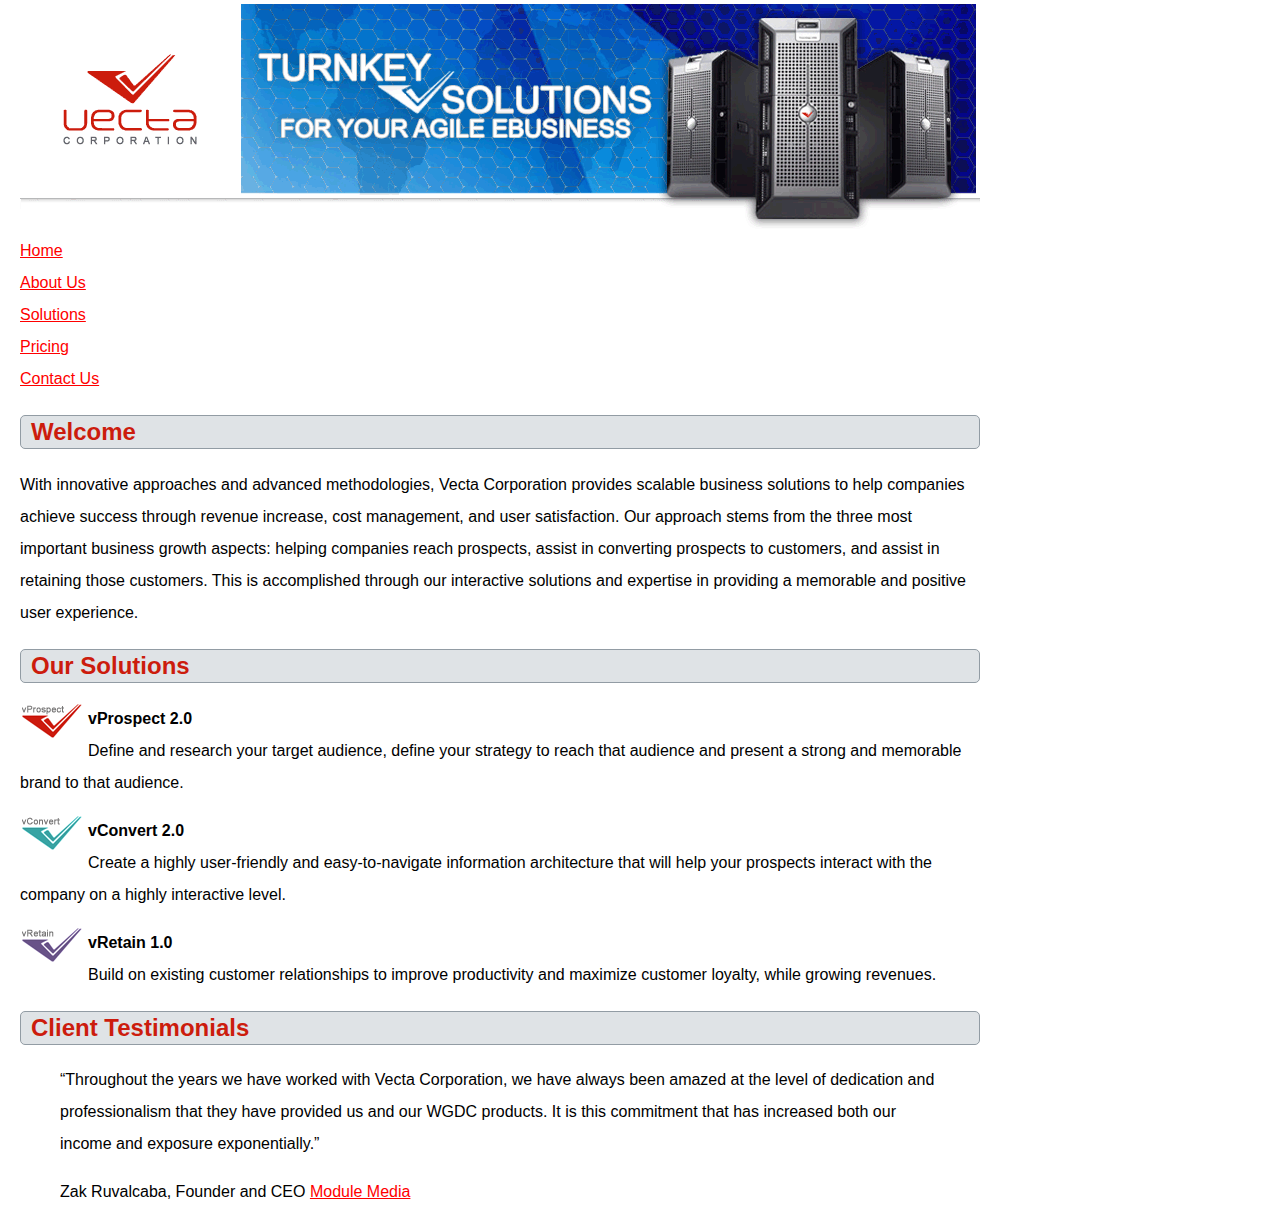
<file: index.html>
<!doctype html>
<html lang="en">
<head>
	<meta charset="utf-8">
    <title>Welcome to Vecta Corporation</title>
    <link rel="stylesheet" href="styles/stylesheet_part2.css">
    <style>
    p:nth-of-type(2)::first-line  {font-weight: bold;}
    p:nth-of-type(3)::first-line  {font-weight: bold;}
    p:nth-of-type(4)::first-line  {font-weight: bold;}
    </style>
</head>

<body>
<img src="images/header.gif" alt="">
<ul>
    <li><a href="index.html">Home</a></li>
    <li><a href="aboutus.html">About Us</a></li>
    <li><a href="solutions.html">Solutions</a></li>
    <li><a href="pricing.html">Pricing</a></li>
    <li><a href="contactus.html">Contact Us</a></li>
</ul>
<h2>Welcome</h2>
<p>With innovative approaches and advanced methodologies, Vecta Corporation provides scalable business solutions to help companies achieve success through revenue increase, cost management, and user satisfaction. Our approach stems from the three most important business growth aspects: helping companies reach prospects, assist in converting prospects to customers, and assist in retaining those customers. This is accomplished through our interactive solutions and expertise in providing a memorable and positive user experience.</p>
<h2>Our Solutions</h2>
<p><img src="images/logo_vprospect.gif" width="63" height="36" alt=""> vProspect 2.0<br>
Define and research your target audience, define your strategy to reach that audience and present a strong and memorable brand to that audience.</p>
<p><img src="images/logo_vconvert.gif" width="63" height="36" alt=""> vConvert 2.0<br>
Create a highly user-friendly and easy-to-navigate information architecture that will help your prospects interact with the company on a highly interactive level.</p>
<p><img src="images/logo_vretain.gif" width="63" height="36" alt=""> vRetain 1.0<br>
Build on existing customer relationships to improve productivity and maximize customer loyalty, while growing revenues.</p>
<h2>Client Testimonials</h2>
<blockquote><q>Throughout the years we have worked with Vecta Corporation, we have always been amazed at the level of dedication and professionalism that they have provided us and our WGDC products. It is this commitment that has increased both our income and exposure exponentially.</q>
</blockquote>
<blockquote>Zak Ruvalcaba, Founder and CEO <a href="http://www.modulemedia.com" target="_blank">Module Media</a></blockquote>
</body>
</html>
</file>
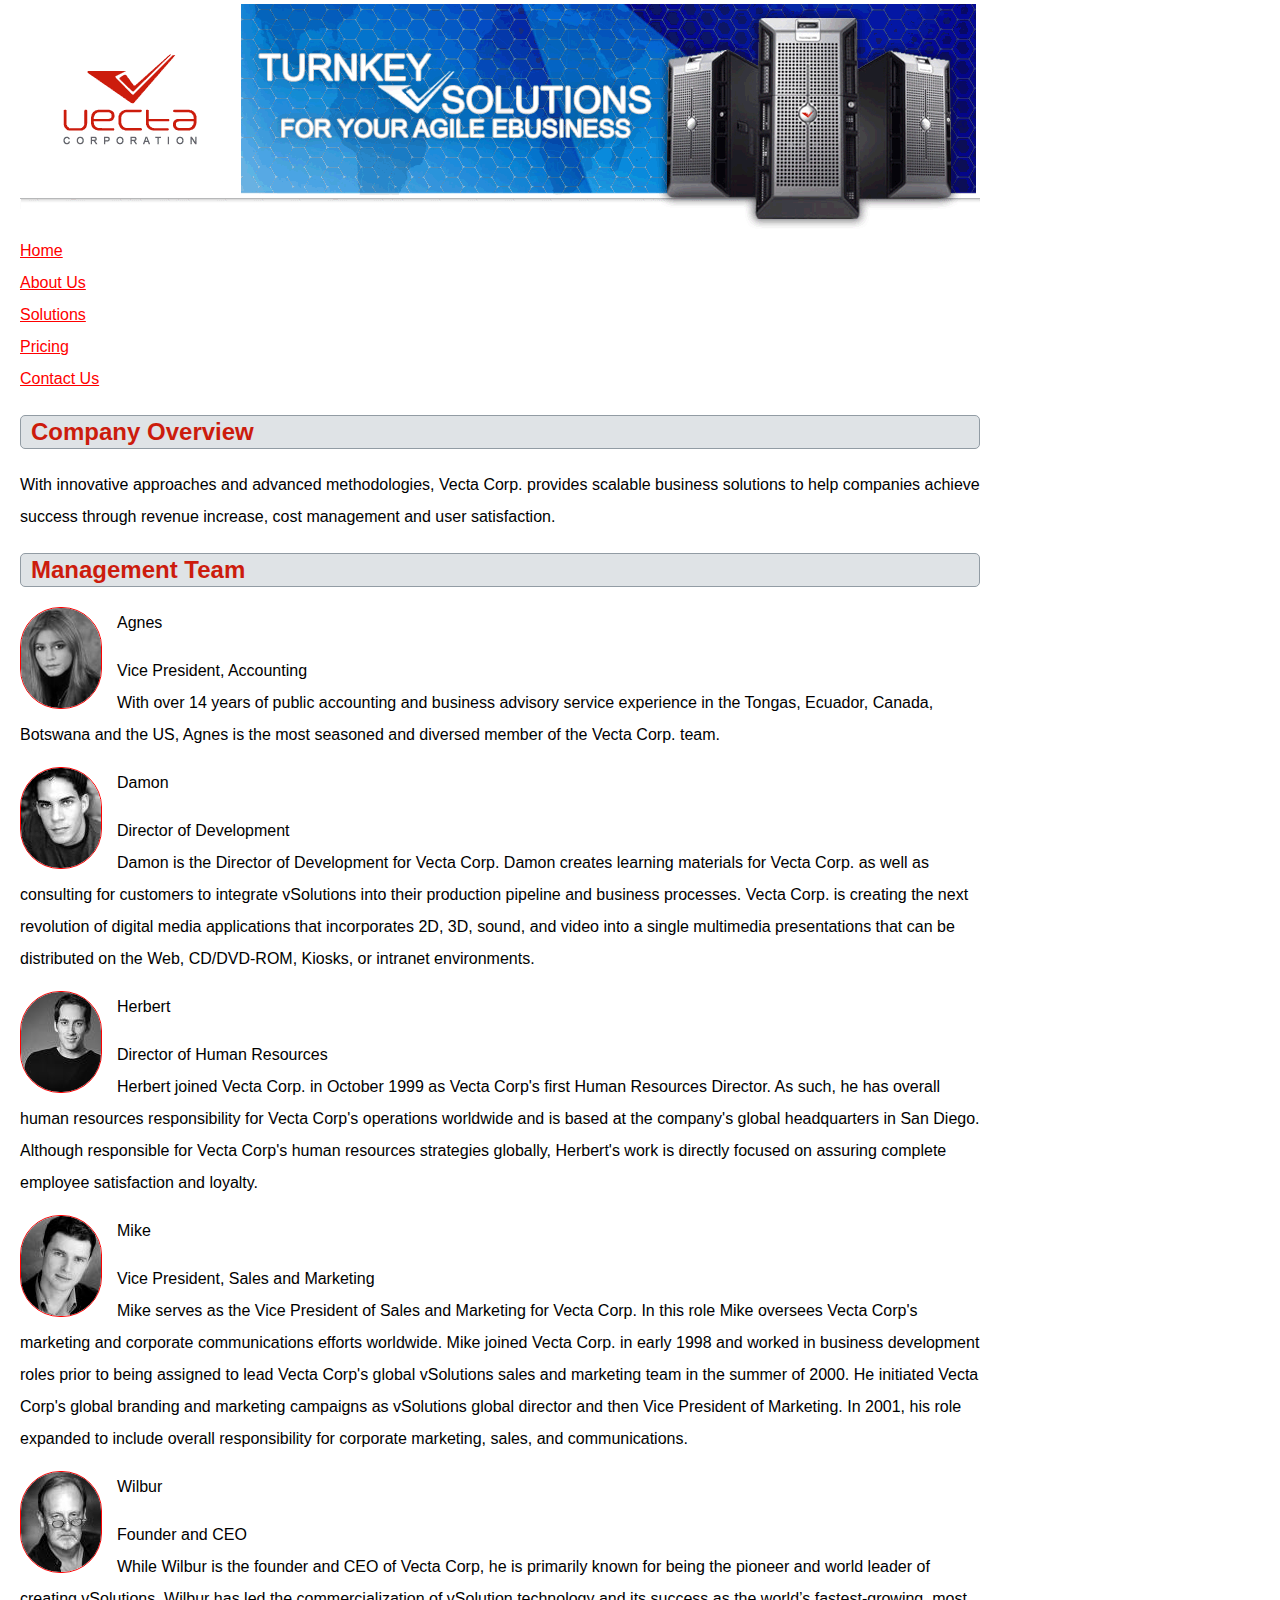
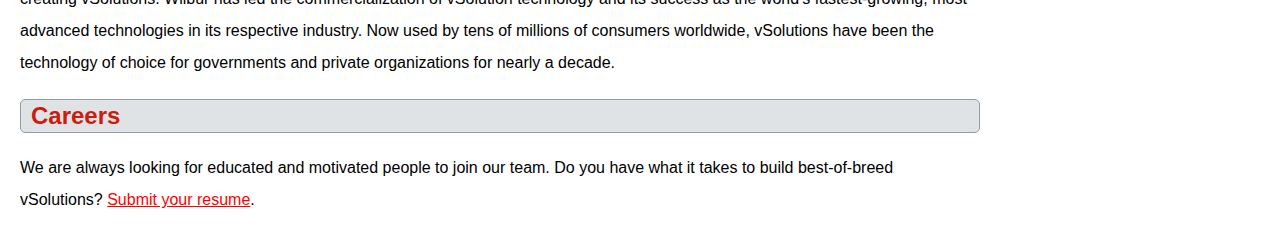
<file: aboutus.html>
<!doctype html>
<html lang="en">
<head>
	<meta charset="utf-8">
    <title>About Vecta Corporation</title>
    <link rel="stylesheet" href="styles/stylesheet_part2.css">
</head>

<body>
<img src="images/header.gif" alt="">
<ul>
    <li><a href="index.html">Home</a></li>
    <li><a href="aboutus.html">About Us</a></li>
    <li><a href="solutions.html">Solutions</a></li>
    <li><a href="pricing.html">Pricing</a></li>
    <li><a href="contactus.html">Contact Us</a></li>
</ul>
<h2>Company Overview</h2>
<p>With innovative approaches and advanced methodologies, Vecta Corp. provides scalable business solutions to help companies achieve success through revenue increase, cost management and user satisfaction.</p>
<h2>Management Team</h2>
    <section><img src="images/head_agnes.gif" width="80" height="100" alt="Agnes">Agnes<br>
    <p>Vice President, Accounting<br>
    With over 14 years of public accounting and business advisory service experience in the Tongas, Ecuador, Canada, Botswana and the US, Agnes is the most seasoned and diversed member of the Vecta Corp. team.</p></section>

    <section><img src="images/head_damon.gif" width="80" height="100" alt="Damon"> Damon<br>
    <p>Director of Development<br>
    Damon is the Director of Development for Vecta Corp. Damon creates learning materials for Vecta Corp. as well as consulting for customers to integrate vSolutions into their production pipeline and business processes. Vecta Corp. is creating the next revolution of digital media applications that incorporates 2D, 3D, sound, and video into a single multimedia presentations that can be distributed on the Web, CD/DVD-ROM, Kiosks, or intranet environments.</p></section>
    
    <section><img src="images/head_herbert.gif" width="80" height="100" alt=""> Herbert<br>
    <p>Director of Human Resources<br>
    Herbert joined Vecta Corp. in October 1999 as Vecta Corp's first Human Resources Director. As such, he has overall human resources responsibility for Vecta Corp's operations worldwide and is based at the company's global headquarters in San Diego. Although responsible for Vecta Corp's human resources strategies globally, Herbert's work is directly focused on assuring complete employee satisfaction and loyalty.</p></section>
    
    <section><img src="images/head_mike.gif" width="80" height="100" alt="Mike"> Mike<br>
    <p>Vice President, Sales and Marketing<br>
    Mike serves as the Vice President of Sales and Marketing for Vecta Corp. In this role Mike oversees Vecta Corp's marketing and corporate communications efforts worldwide. Mike joined Vecta Corp. in early 1998 and worked in business development roles prior to being assigned to lead Vecta Corp's global vSolutions sales and marketing team in the summer of 2000. He initiated Vecta Corp's global branding and marketing campaigns as vSolutions global director and then Vice President of Marketing. In 2001, his role expanded to include overall responsibility for corporate marketing, sales, and communications.</p></section>

    <section><img src="images/head_wilbur.gif" width="80" height="100" alt="Wilbur"> Wilbur<br>
    <p>Founder and CEO<br>
    While Wilbur is the founder and CEO of Vecta Corp, he is primarily known for being the pioneer and world leader of creating vSolutions. Wilbur has led the commercialization of vSolution technology and its success as the world’s fastest-growing, most advanced technologies in its respective industry. Now used by tens of millions of consumers worldwide, vSolutions have been the technology of choice for governments and private organizations for nearly a decade.</p>
    </section>

<h2>Careers</h2>
<p>We are always looking for educated and motivated people to join our team. Do you have what it takes to build best-of-breed vSolutions? <a href="mailto:hr@vectacorp.com?subject=MY RESUME&cc=herbert@vectacorp.com">Submit your resume</a>.</p>
</body>
</html>
</file>
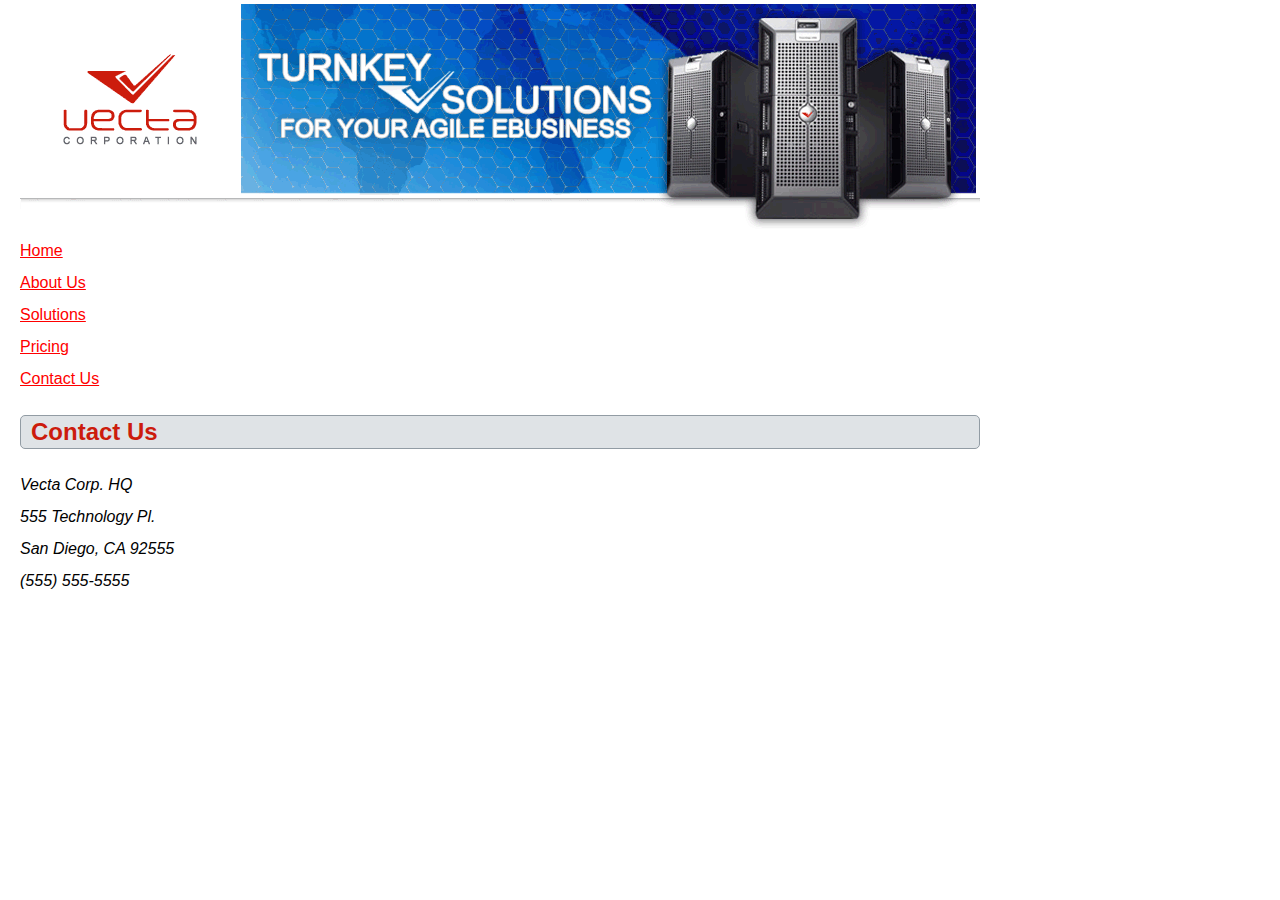
<file: contactus.html>
<!doctype html>
<html lang="en">
<head>
	<meta charset="utf-8">
    <title>Contact Vecta Corporation</title>
    <link rel="stylesheet" href="styles/stylesheet_part2.css">
</head>

<body>
<img src="images/header.gif" alt="">
<ul>
    <li><a href="index.html">Home</a></li>
    <li><a href="aboutus.html">About Us</a></li>
    <li><a href="solutions.html">Solutions</a></li>
    <li><a href="pricing.html">Pricing</a></li>
    <li><a href="contactus.html">Contact Us</a></li>
</ul>
<h2>Contact Us</h2>
<address>
    Vecta Corp. HQ<br>
    555 Technology Pl.<br>
    San Diego, CA 92555<br>
    (555) 555-5555
</address>
</body>
</html>
</file>
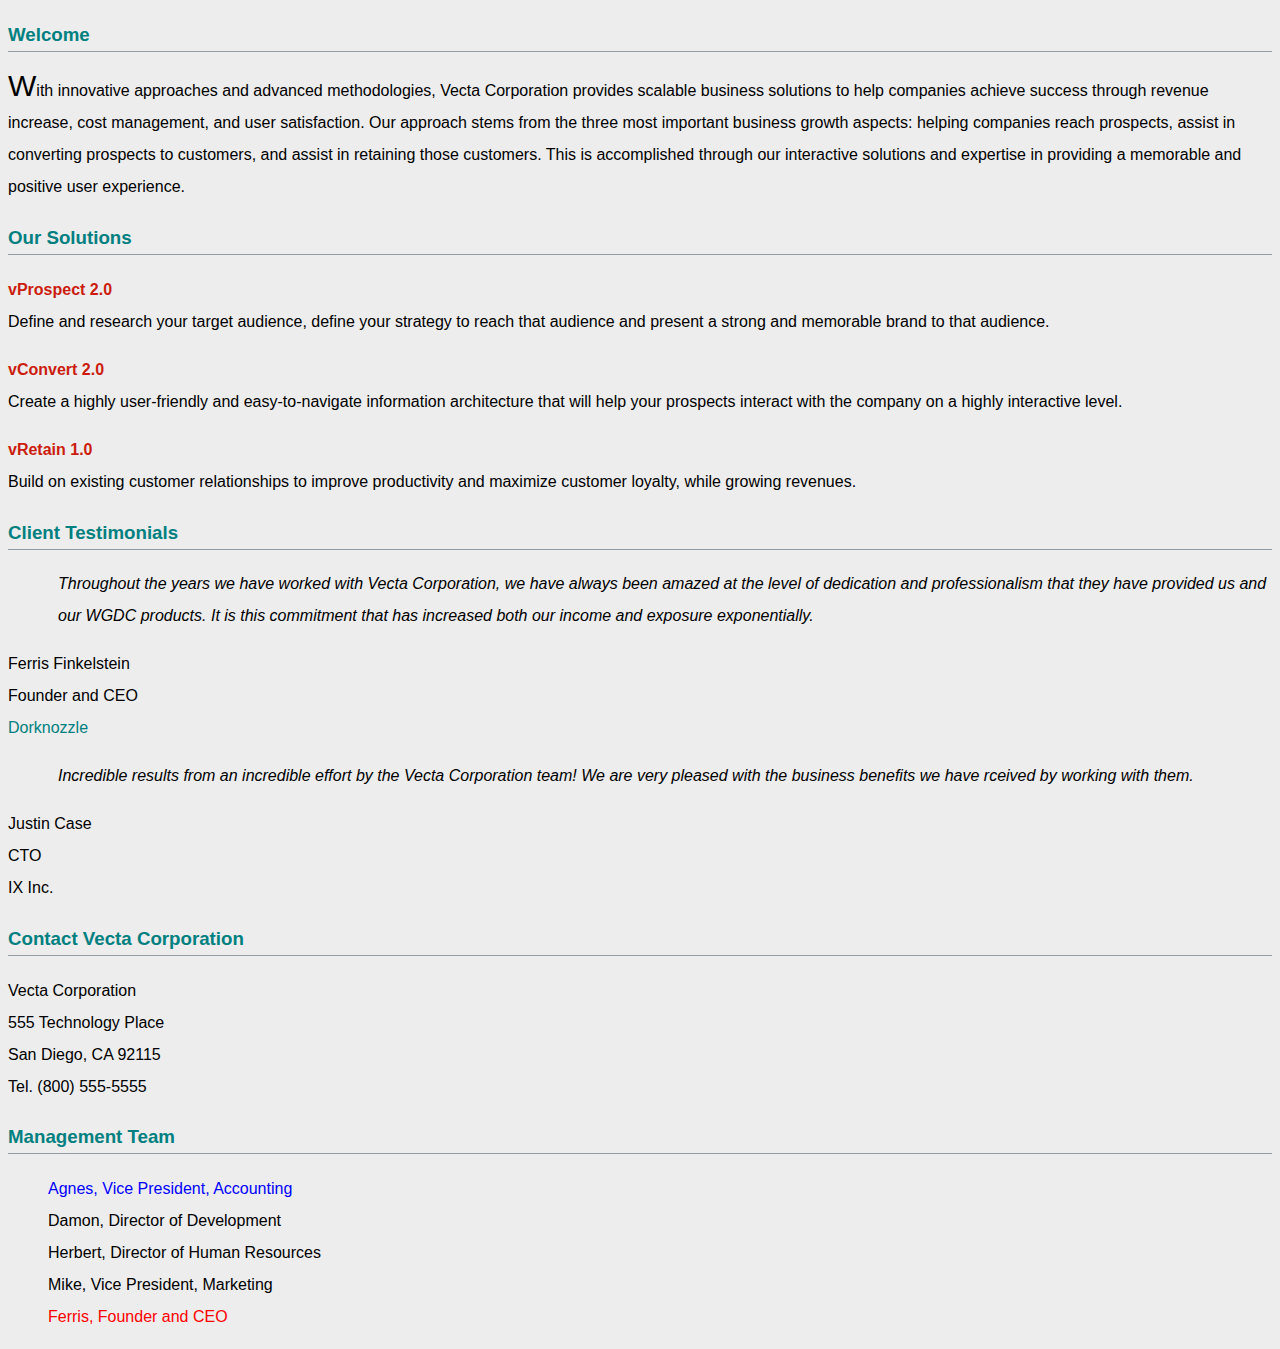
<file: index_part1.html>
<!doctype html>
<html lang="en">
<head>
<meta charset="utf-8">
<title>Welcome to Vecta Corp.</title>
<link rel="stylesheet" href="styles/stylesheet_part1.css">
</head>

<body>
<h3>Welcome</h3>

<p>With innovative approaches and advanced methodologies, Vecta Corporation provides scalable business solutions to help companies achieve success through revenue increase, cost management, and user satisfaction. Our approach stems from the three most important business growth aspects: helping companies reach prospects, assist in converting prospects to customers, and assist in retaining those customers. This is accomplished through our interactive solutions and expertise in providing a memorable and positive user experience.</p>

<h3>Our Solutions</h3>

<p><span class="solution">vProspect 2.0</span><br>
Define and research your target audience, define your strategy to reach that audience and present a strong and memorable brand to that audience.</p>

<p><span class="solution">vConvert 2.0</span><br>
Create a highly user-friendly and easy-to-navigate information architecture that will help your prospects interact with the company on a highly interactive level.</p>

<p><span class="solution">vRetain 1.0</span><br>
Build on existing customer relationships to improve productivity and maximize customer loyalty, while growing revenues.</p>

<h3>Client Testimonials</h3>

<p id="testimonial1">Throughout the years we have worked with Vecta Corporation, we have always been amazed at the level of dedication and professionalism that they have provided us and our WGDC products. It is this commitment that has increased both our income and exposure exponentially.</p>
<p>Ferris Finkelstein<br>
Founder and CEO<br>
<a href="http://www.dorknozzle.com">Dorknozzle</a></p>

<p id="testimonial2">Incredible results from an incredible effort by the Vecta Corporation team! We are very pleased with the business benefits we have rceived by working with them.</p>
<p>Justin Case<br>
CTO<br>
IX Inc.</p>

<h3>Contact Vecta Corporation</h3>

<p>Vecta Corporation<br>
555 Technology Place<br>
San Diego, CA 92115<br>
Tel. (800) 555-5555</p>

<h3>Management Team</h3>

<ul>
    <li>Agnes, Vice President, Accounting</li>
    <li>Damon, Director of Development</li>
    <li>Herbert, Director of Human Resources</li>
    <li>Mike, Vice President, Marketing</li>
    <li>Ferris, Founder and CEO</li>
</ul>
</body>
</html>
</file>
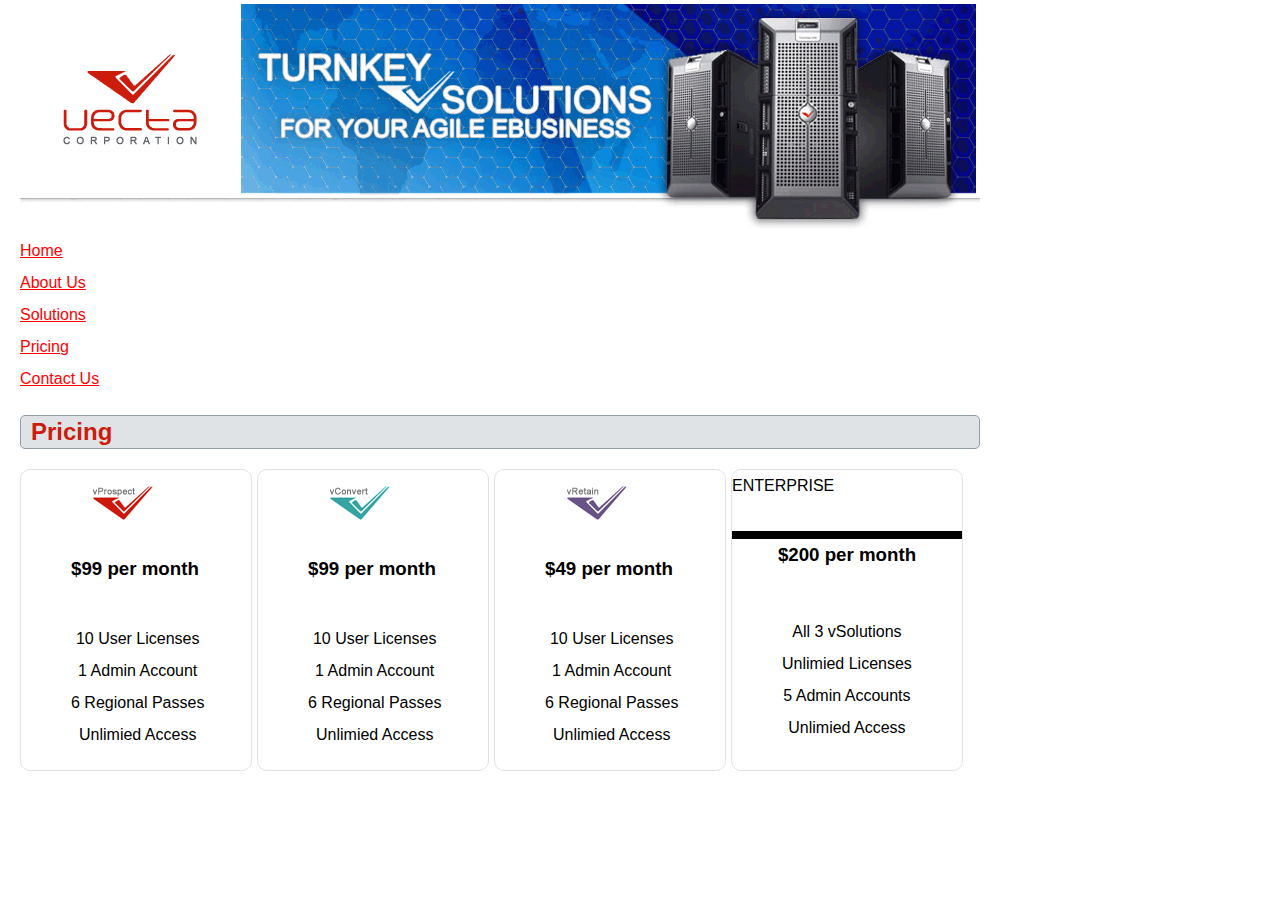
<file: pricing.html>
<!doctype html>
<html lang="en">
<head>
	<meta charset="utf-8">
    <title>Vecta Corporation Pricing Guide</title>
    <link rel="stylesheet" href="styles/stylesheet_part2.css">
</head>

<body>
<img src="images/header.gif" alt="">
<ul>
    <li><a href="index.html">Home</a></li>
    <li><a href="aboutus.html">About Us</a></li>
    <li><a href="solutions.html">Solutions</a></li>
    <li><a href="pricing.html">Pricing</a></li>
    <li><a href="contactus.html">Contact Us</a></li>
</ul>
<h2>Pricing</h2>
<section class="pricing">
   <div><img src="images/logo_vprospect.gif" width="63" height="36" alt="vProspect 2.0">
    <h3>$99 per month</h3>
    <p>10 User Licenses<br>
    1 Admin Account<br>
    6 Regional Passes<br>
    Unlimied Access</p></div>

    <div><img src="images/logo_vconvert.gif" width="63" height="36" alt="vConvert 2.0">
    <h3>$99 per month</h3>
    <p>10 User Licenses<br>
    1 Admin Account<br>
    6 Regional Passes<br>
    Unlimied Access</p></div>
    
    <div><img src="images/logo_vretain.gif" width="63" height="36" alt="vRetain 1.0">
    <h3>$49 per month</h3>
    <p>10 User Licenses<br>
    1 Admin Account<br>
    6 Regional Passes<br>
    Unlimied Access</p></div>
   
    <div>ENTERPRISE
    <h3>$200 per month</h3>
    <p>All 3 vSolutions<br>
    Unlimied Licenses<br>
    5 Admin Accounts<br>
    Unlimied Access</p></div>
</section>
</body>
</html>
</file>
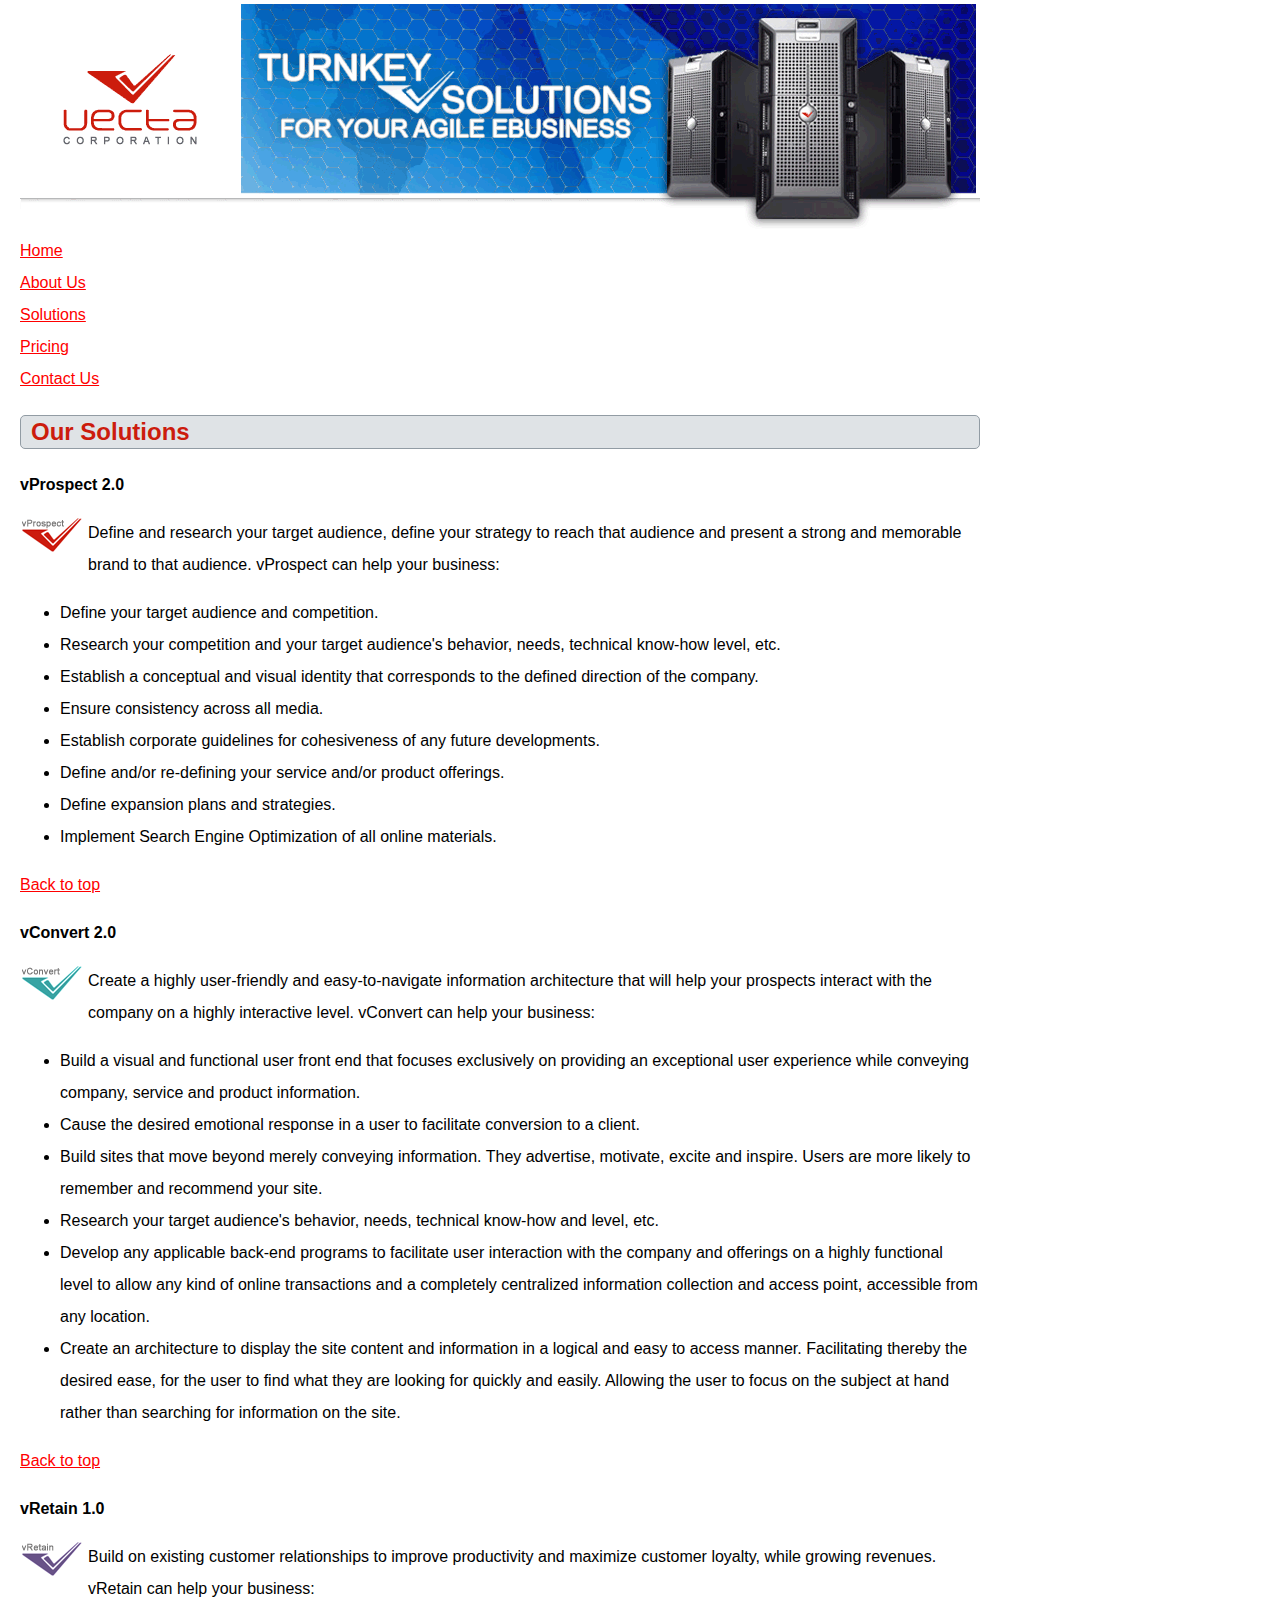
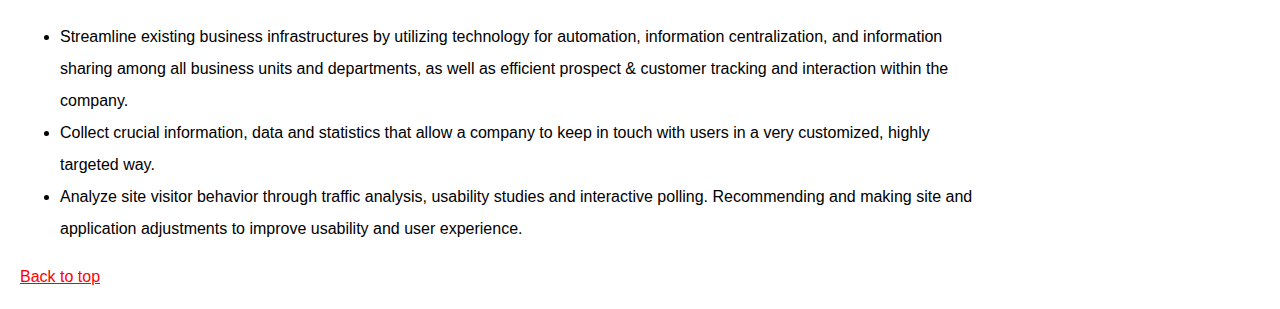
<file: solutions.html>
<!doctype html>
<html lang="en">
<head>
	<meta charset="utf-8">
    <title>Vecta Corporation's Products and Solutions</title>
    <link rel="stylesheet" href="styles/stylesheet_part2.css">
</head>

<body>
<img src="images/header.gif" alt="">
<ul>
    <li><a href="index.html">Home</a></li>
    <li><a href="aboutus.html">About Us</a></li>
    <li><a href="solutions.html">Solutions</a></li>
    <li><a href="pricing.html">Pricing</a></li>
    <li><a href="contactus.html">Contact Us</a></li>
</ul>
<h2 id="top">Our Solutions</h2>
<p id="vprospect">vProspect 2.0</p>
<p><img src="images/logo_vprospect.gif" width="63" height="36" alt=""></p>
<p>Define and research your target audience, define your strategy to reach that audience and present a strong and memorable brand to that audience. vProspect can help your business:</p>
<ul>
    <li>Define your target audience and competition.</li>
    <li>Research your competition and your target audience's behavior, needs, technical know-how level, etc.</li>
    <li>Establish a conceptual and visual identity that corresponds to the defined direction of the company.</li>
    <li>Ensure consistency across all media.</li>
    <li>Establish corporate guidelines for cohesiveness of any future developments.</li>
    <li>Define and/or re-defining your service and/or product offerings.</li>
    <li>Define expansion plans and strategies.</li>
    <li>Implement Search Engine Optimization of all online materials.</li>
</ul>
<p><a href="#top">Back to top</a></p>
<p id="vconvert">vConvert 2.0</p>
<p><img src="images/logo_vconvert.gif" width="63" height="36" alt=""></p>
<p>Create a highly user-friendly and easy-to-navigate information architecture that will help your prospects interact with the company on a highly interactive level. vConvert can help your business:</p>
<ul>
    <li>Build a visual and functional user front end that focuses exclusively on providing an exceptional user experience while conveying company, service and product information.</li>
    <li>Cause the desired emotional response in a user to facilitate conversion to a client.</li>
    <li>Build sites that move beyond merely conveying information. They advertise, motivate, excite and inspire. Users are more likely to remember and recommend your site.</li>
    <li>Research your target audience's behavior, needs, technical know-how and level, etc.</li>
    <li>Develop any applicable back-end programs to facilitate user interaction with the company and offerings on a highly functional level to allow any kind of online transactions and a completely centralized information collection and access point, accessible from any location.</li>
    <li>Create an architecture to display the site content and information in a logical and easy to access manner. Facilitating thereby the desired ease, for the user to find what they are looking for quickly and easily. Allowing the user to focus on the subject at hand rather than searching for information on the site.</li>
</ul>
<p><a href="#top">Back to top</a></p>
<p id="vretain">vRetain 1.0</p>
<p><img src="images/logo_vretain.gif" width="63" height="36" alt=""></p>
<p>Build on existing customer relationships to improve productivity and maximize customer loyalty, while growing revenues. vRetain can help your business:</p>
<ul>
    <li>Streamline existing business infrastructures by utilizing technology for automation, information centralization, and information sharing among all business units and departments, as well as efficient prospect &amp; customer tracking and interaction within the company. </li>
    <li>Collect crucial information, data and statistics that allow a company to keep in touch with users in a very customized, highly targeted way.</li>
    <li>Analyze site visitor behavior through traffic analysis, usability studies and interactive polling. Recommending and making site and application adjustments to improve usability and user experience.</li>
</ul>
<p><a href="#top">Back to top</a></p>
</body>
</html>
</file>
<file: styles/stylesheet_part2.css>
body
{
    width:960px;
    margin-left:20px;
    font-family: Arial, Helvetica, sans-serif;
    font-size: 1em;
    line-height: 2em;
    margin-top: 0px;
    margin-right: 0px;
    margin-bottom: 0px;
}

img + ul
{
    list-style-type: none;
    padding-left: 0%;
    padding-top: 0%;
    margin-top: 0%;
}

a:link, a:visited
{
    color: red;
}

h2
{
    background-color: #DFE3E6;
    color: #CC1C0D;
    border: 1px solid #929CA4;
    padding-left: 10px;
    border-radius: 5px;
}

img
{
    float: left;
    margin-right: 5px;
}

section>img:nth-of-type(1),section>img:nth-of-type(2),section>img:nth-of-type(3),section>img:nth-of-type(4),section>img:nth-of-type(5)

{
    border: 1px solid red;
    border-radius: 40px;
    margin-right: 15px;
}

.pricing div
{
    width: 230px;
    height: 300px;
    border: 1px solid #DFE3E6;
    border-radius: 10px;
    display: flex;
    flex-wrap: wrap;  
    margin-bottom: 50px;
    text-align: center;
}

.pricing p
{
    text-align: center;
    padding-left: 50px;
}

.pricing h3:nth-child(1) {  
    border-top: 8px solid black;
    width: 230px;
    padding-left: 0px;
}

/* .pricing h3:nth-of-type(1) {  
    border-top: 8px solid black;
    width: 230px;
    padding-left: 0px;
} */

h3
{
    display: inline;
    padding-left: 50px;
}

.pricing div:first-of-type, .pricing div:nth-child(2), .pricing div:nth-child(3)
{
    float: left;
    margin-right: 5px;
}


.pricing div:nth-child(4)
{
    float: left;
    margin-right: 5px;
}

.pricing img
{
    padding-top: 15px;
    padding-bottom: 10px;
    padding-right: 10px;
    padding-left: 70px;
}

#vconvert, #vretain, #vprospect {
    font-weight: bold;
}
</file>
<file: styles/stylesheet_part1.css>
body
{
    font-family: Arial, Helvetica, sans-serif;
    font-size: 1em;
    line-height: 2em;
    background-color: #EDEDED;
}

h3
{
    color: teal;
    border-bottom: 1px solid #929CA4;
} 

p:first-of-type:first-letter
{
    font-size: 30px;
}

.solution
{
    color:#CC1C0D;
    font-weight: bold;
}

#testimonial1, #testimonial2
{
    font-style: italic;
    margin-left: 50px;
}

a[href^="http"]:link
{
    color: teal;
    text-decoration: none;
}

a[href^="http"]:visited
{
    color: black;
    text-decoration: none;
}

a[href^="http"]:hover
{
    color: red;
    text-decoration: none;
}

a[href^="http"]:active
{
    color: blue;
    text-decoration: none;
}

ul
{
    list-style-type: none;
}

li:first-of-type
{
    color: blue;
}

li:last-of-type
{
    color: red
}
</file>
